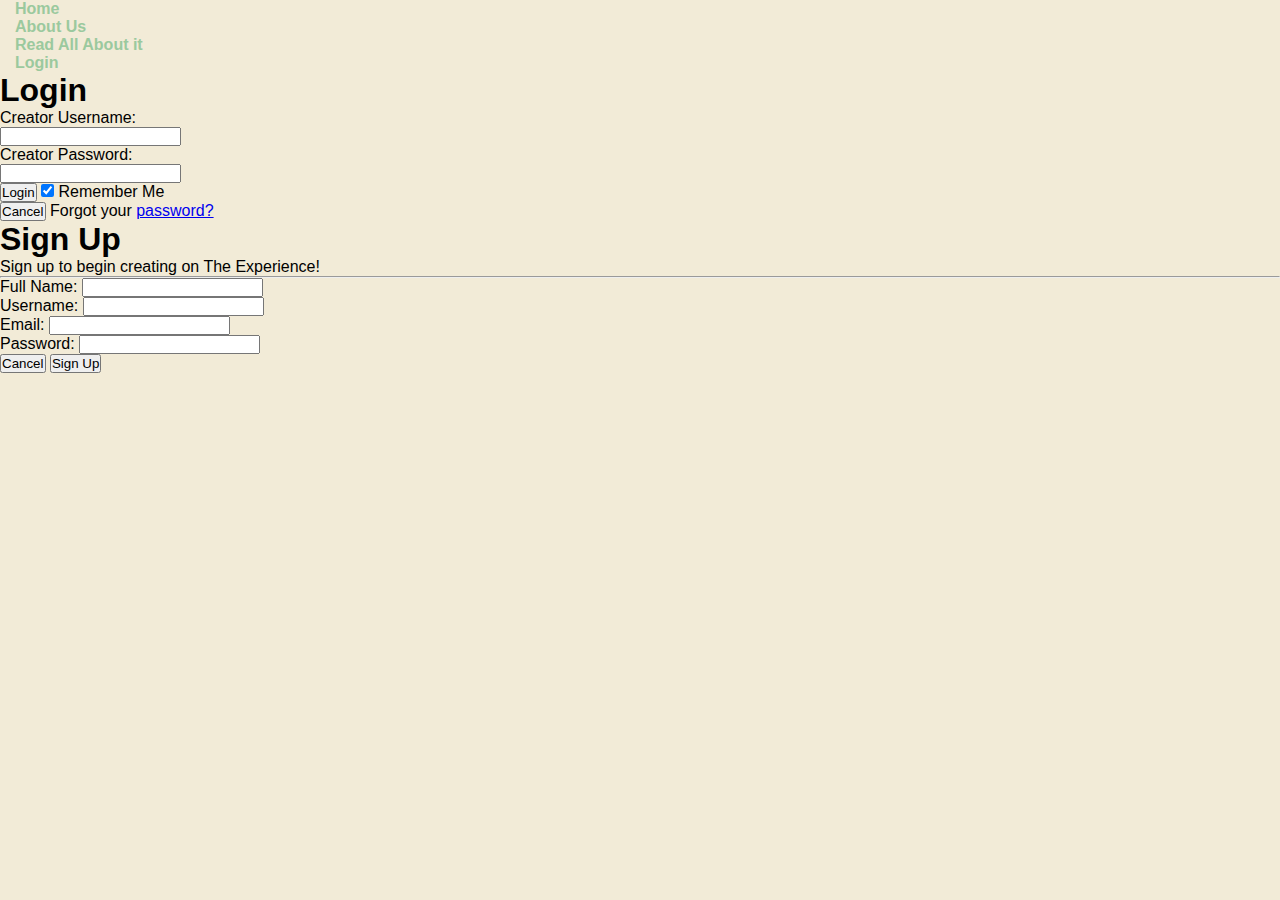
<file: create.html>
<!-- create.html
the creators platform for logins-->

<!DOCTYPE html>
<html>
    <head>
        <title> Creator Login</title>
        <link rel="stylesheet" href="style.css"/>
        <script type="text/javascript" src="script.js"></script>
    </head>
    <body>
        <nav>
         <ul>
             <li><a href="http://127.0.0.1/HipHop%20Website/index.html"> Home </a></li>
                <li><a href="http://127.0.0.1/HipHop%20Website/about.html"> About Us </a></li>
                <li><a href="http://127.0.0.1/HipHop%20Website/read.html"> Read All About it </a></li>
                <li><a href="http://127.0.0.1/HipHop%20Website/login.html"> Login </a></li>
         </ul>
      </nav>
      <h1> Login </h1>
      <div class="login">
        <form method="post" name="login" action="creatorProcess.php">
            <input type='hidden' name='create' value=True />
            <label> Creator Username: </label><br />
            <input type="text" id="cUsername" name="cUsername"> <br/>
            <label> Creator Password: </label><br />
            <input type="password" id="cPass" name="cPass"> <br/>
            <button type="submit">Login</button>

            <!-- Remember me not implemented yet-->
            <label>
               <input type="checkbox" checked="checked" name="remember"> Remember Me
            </label>
        </div>
        <div class="loginbutton">
            <button type="button" class="cancelbtn">Cancel</button>
            <span class="psw"> Forgot your <a href="#">password?</a></span><br/>
            <!--<label> Need an account?</label><br/>
            <button type="button" class="signupbtn"> Sign Up</button> -->
         </div>
        </form>

        <div>
            <form action="creatorProcess.php">
                <div class="signup">
                    <h1> Sign Up</h1>
                    <p> Sign up to begin creating on The Experience!</p>
                    <hr>

                    <label> Full Name: </label>
                    <input type="text" id="fullname" name="fullname"><br/>
                    <label> Username: </label>
                    <input type="text" id="cUsername" name="cUsername"><br/>
                    <label> Email: </label>
                    <input type="text" id="cEmail" name="cEmail"><br/>
                    <label> Password: </label>
                    <input type="password" id="cPass" name="cPass"><br/>

                    <!-- Terms of Service -->
                  <div class="clearfix">
                     <button type="button" class="cancelbtn"> Cancel</button>
                     <button type="button" class="signupbtn"> Sign Up</button>
                  </div>

                </div>
            </form>
        </div>
      
    </body>
</html>
</file>
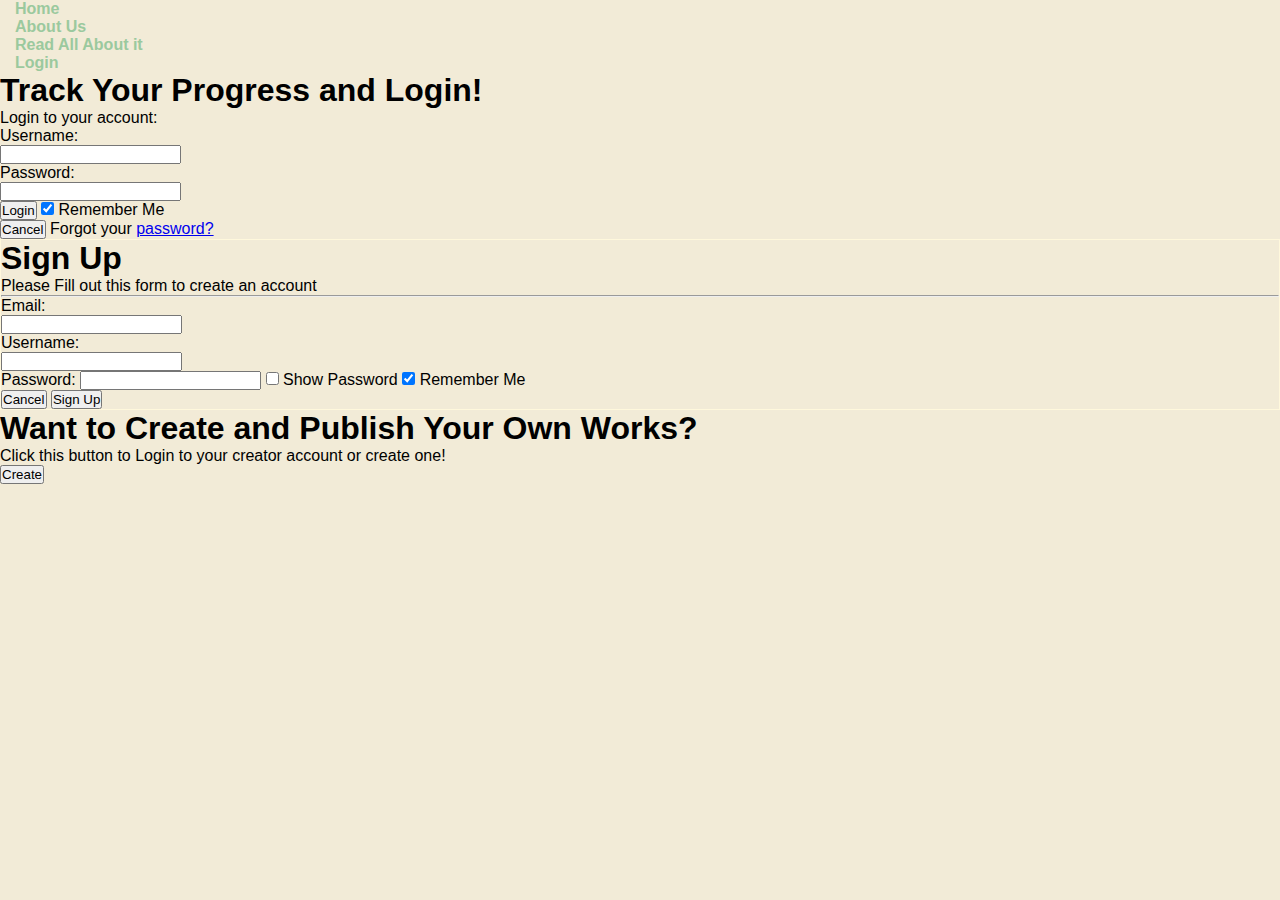
<file: login.html>
<!-- Login.html 
 Allows the user to log in or to subscribe to the newsletter 
 Not dynamically changable rn-->

 <!DOCTYPE html>
 <html>
    <head> 
        <title> Login Page </title>
        <link rel="stylesheet" href="style.css"/>
        <script type="text/javascript" src="script.js"></script>
    </head>
    <!-- Create a system for Creators -->
    <body>
      <nav>
         <ul>
             <li><a href="index.html"> Home </a></li>
             <li><a href="about.html"> About Us</a></li>
             <li><a href="read.html"> Read All About it</a></li> 
             <li><a href="login.html"> Login</a></li>
         </ul>
      </nav>

      <h1> Track Your Progress and Login!</h1>
      <div class="login">
        <p>Login to your account: </p>
         <form method="post" name="login" class="login" action="process.php">
            <input type='hidden' name='login' value=True />
            <label> Username: </label><br/>
            <input type="text" id="username" name="username"> <br/>
            <label> Password: </label><br/>
            <input type="password" id="password" name="password"> <br/>
            <button type="submit"> Login</button>

            <!-- This shit is NOT implemented yet-->
            <label>
               <input type="checkbox" checked="checked" name="remember"> Remember Me
            </label>
         </div>
         <div class="loginbutton">
            <button type="button" class="cancelbtn">Cancel</button>
            <span class="psw"> Forgot your <a href="#">password?</a></span><br/>
            <!--<label> Need an account?</label><br/>
            <button type="button" class="signupbtn"> Sign Up</button> -->
         </div>

         </form>

         <div id="modalId" class="modal">
           
            <form action="creatorProcess.php" style="border: 1px solid cornsilk" class="modelContent">
               <div class="signup">
                  <h1> Sign Up</h1>
                  <p>Please Fill out this form to create an account</p>
                  <!-- Fix hr color (dark salmon background)-->
                  <hr>

                  <label>Email: </label><br/>
                  <input type="text" id="email" name="email"> <br/>
                  <label> Username: </label><br/>
                  <input type="text" id="username" name="username"> <br/>
                  <label> Password: </label>
                  <input type="password" id="createPass" name="createPass">
                  <input type="checkbox" onclick="passShow()"> Show Password

                  <label>
                     <input type="checkbox" checked="checked" name="remember"> Remember Me
                  </label>

               <!-- Terms of Service -->
                  <div class="clearfix">
                     <button type="button" class="cancelbtn"> Cancel</button>
                     <button type="submit" class="signupbtn"> Sign Up</button>
                  </div>
                </div>
            </form>
         </div>

         <div>
            <h1> Want to Create and Publish Your Own Works?</h1>
            <p> Click this button to Login to your creator account or create one!</p>
            <a class="creatorlink" href="create.html"> <button type="button" class="creatorbtn">  Create  </button></a>
         </div>

         
    </body>
 </html>
</file>
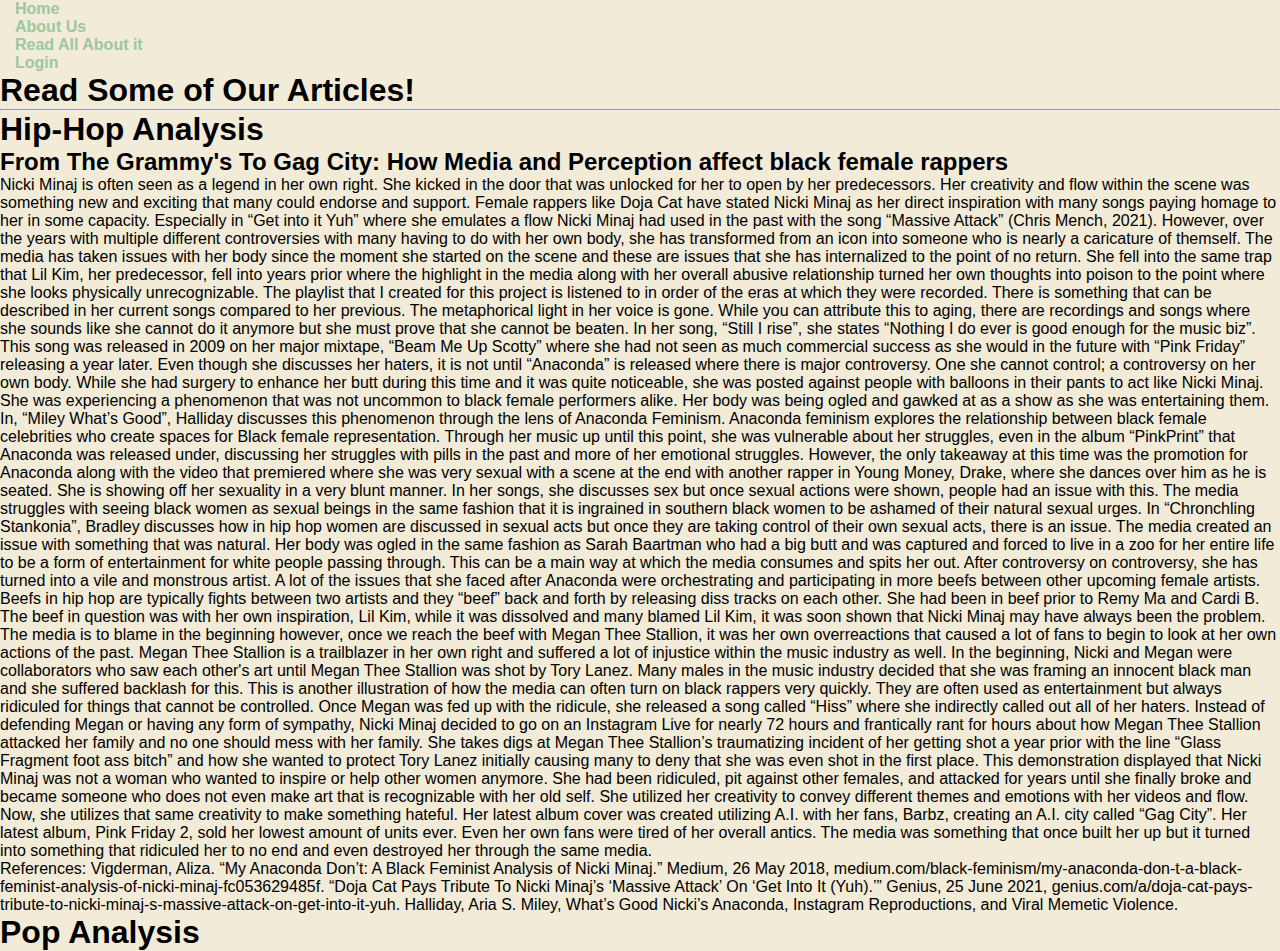
<file: read.html>
<!-- read.html
This is the section where you can read about different analysis -->

<!DOCTYPE html>
<html>
    <head>
        <title> Read Our Articles</title>
        <link rel="stylesheet" href="style.css"/>
        <script type="text/javascript" src="script.js"></script>
    </head>
    <body>
        <nav>
            <ul>
                <li><a href="index.html"> Home </a></li>
                <li><a href="about.html"> About Us</a></li>
                <li><a href="read.html"> Read All About it</a></li> 
                <li><a href="login.html"> Login</a></li>
            </ul>
         </nav>

         <h1> Read Some of Our Articles!</h1>
         <hr>
         <h1>Hip-Hop Analysis</h1>
         <div class="nicki">
         <h2 id="perception"> From The Grammy's To Gag City: How Media and Perception affect black female rappers</h2>
         <p class="gag">Nicki Minaj is often seen as a legend in her own right. 
            She kicked in the door that was unlocked for her to open by her predecessors. 
            Her creativity and flow within the scene was something new and exciting that many could endorse and support. 
            Female rappers like Doja Cat have stated Nicki Minaj as her direct inspiration with many songs paying homage to her in some capacity. 
            Especially in “Get into it Yuh” where she emulates a flow Nicki Minaj had used in the past with the song “Massive Attack” (Chris Mench, 2021). 
            However, over the years with multiple different controversies with many having to do with her own body, she has transformed from an icon into someone who is nearly a caricature of themself. 
            The media has taken issues with her body since the moment she started on the scene and these are issues that she has internalized to the point of no return. She fell into the same trap that Lil Kim, her predecessor, fell into years prior where the highlight in the media along with her overall abusive relationship turned her own thoughts into poison to the point where she looks physically unrecognizable. 
            The playlist that I created for this project is listened to in order of the eras at which they were recorded. 
            There is something that can be described in her current songs compared to her previous. 
            The metaphorical light in her voice is gone. 
            While you can attribute this to aging, there are recordings and songs where she sounds like she cannot do it anymore but she must prove that she cannot be beaten. 
            In her song, “Still I rise”, she states “Nothing I do ever is good enough for the music biz”. This song was released in 2009 on her major mixtape, “Beam Me Up Scotty”  where she had not seen as much commercial success as she would in the future with “Pink Friday” releasing a year later. 
            Even though she discusses her haters, it is not until “Anaconda” is released where there is major controversy. 
            One she cannot control; a controversy on her own body. 
            While she had surgery to enhance her butt during this time and it was quite noticeable, she was posted against people with balloons in their pants to act like Nicki Minaj. 
            She was experiencing a phenomenon that was not uncommon to black female performers alike. 
            Her body was being ogled and gawked at as a show as she was entertaining them. 
            In, “Miley What’s Good”, Halliday discusses this phenomenon through the lens of Anaconda Feminism. 
            Anaconda feminism explores the relationship between black female celebrities who create spaces for Black female representation. 
            Through her music up until this point, she was vulnerable about her struggles, even in the album “PinkPrint” that Anaconda was released under, discussing her struggles with pills in the past and more of her emotional struggles. 
            However, the only takeaway at this time was the promotion for Anaconda along with the video that premiered where she was very sexual with a scene at the end with another rapper in Young Money, Drake, where she dances over him as he is seated. 
            She is showing off her sexuality in a very blunt manner. In her songs, she discusses sex but once sexual actions were shown, people had an issue with this. 
            The media struggles with seeing black women as sexual beings in the same fashion that it is ingrained in southern black women to be ashamed of their natural sexual urges. 
            In “Chronchling Stankonia”, Bradley discusses how in hip hop women are discussed in sexual acts but once they are taking control of their own sexual acts, there is an issue. 
            The media created an issue with something that was natural. Her body was ogled in the same fashion as Sarah Baartman who had a big butt and was captured and forced to live in a zoo for her entire life to be a form of entertainment for white people passing through. 
            This can be a main way at which the media consumes and spits her out. After controversy on controversy, she has turned into a vile and monstrous artist. A lot of the issues that she faced after Anaconda were orchestrating and participating in more beefs between other upcoming female artists. 
            Beefs in hip hop are typically fights between two artists and they “beef” back and forth by releasing diss tracks on each other. 
            She had been in beef prior to Remy Ma and Cardi B. The beef in question was with her own inspiration, Lil Kim, while it was dissolved and many blamed Lil Kim, it was soon shown that Nicki Minaj may have always been the problem. 
            The media is to blame in the beginning however, once we reach the beef with Megan Thee Stallion, it was her own overreactions that caused a lot of fans to begin to look at her own actions of the past. 
            Megan Thee Stallion is a trailblazer in her own right and suffered a lot of injustice within the music industry as well. 
            In the beginning, Nicki and Megan were collaborators who saw each other's art until Megan Thee Stallion was shot by Tory Lanez. 
            Many males in the music industry decided that she was framing an innocent black man and she suffered backlash for this. 
            This is another illustration of how the media can often turn on black rappers very quickly. 
            They are often used as entertainment but always ridiculed for things that cannot be controlled. 
            Once Megan was fed up with the ridicule, she released a song called “Hiss” where she indirectly called out all of her haters. 
            Instead of defending Megan or having any form of sympathy, Nicki Minaj decided to go on an Instagram Live for nearly 72 hours and frantically rant for hours about how Megan Thee Stallion attacked her family and no one should mess with her family. 
            She takes digs at Megan Thee Stallion’s traumatizing incident of her getting shot a year prior with the line “Glass Fragment foot ass bitch” and how she wanted to protect Tory Lanez initially causing many to deny that she was even shot in the first place. 
            This demonstration displayed that Nicki Minaj was not a woman who wanted to inspire or help other women anymore. 
            She had been ridiculed, pit against other females, and attacked for years until she finally broke and became someone who does not even make art that is recognizable with her old self. 
            She utilized her creativity to convey different themes and emotions with her videos and flow.
            Now, she utilizes that same creativity to make something hateful.
            Her latest album cover was created utilizing A.I. with her fans, Barbz, creating an A.I. city called “Gag City”. 
            Her latest album, Pink Friday 2, sold her lowest amount of units ever. Even her own fans were tired of her overall antics. 
            The media was something that once built her up but it turned into something that ridiculed her to no end and even destroyed her through the same media.

           
        </p>

        <p class="references">
            References: 
            Vigderman, Aliza. “My Anaconda Don’t: A Black Feminist Analysis of Nicki Minaj.” Medium, 26 May 2018, medium.com/black-feminism/my-anaconda-don-t-a-black-feminist-analysis-of-nicki-minaj-fc053629485f.
            “Doja Cat Pays Tribute To Nicki Minaj’s ‘Massive Attack’ On ‘Get Into It (Yuh).’” Genius, 25 June 2021, genius.com/a/doja-cat-pays-tribute-to-nicki-minaj-s-massive-attack-on-get-into-it-yuh.
            Halliday, Aria S. Miley, What’s Good Nicki’s Anaconda, Instagram Reproductions, and Viral Memetic Violence.
        </p>
        </div>

        <h1> Pop Analysis</h1>
    </body>
</html>
</file>
<file: style.css>
@import url(
"https://fonts.googleapis.com/css2?family=Poppins:ital,wght@0,100;0,200;0,300;0,400;0,500;0,600;0,700;0,800;0,900;1,100;1,200;1,300;1,400;1,500;1,600;1,700;1,800;1,900&display=swap");


/* Reset */

* {
    margin: 0;
    padding: 0;
    box-sizing: border-box;
}

/* May edit font family*/

:root{
    --background-color: #F2EBD7;
    --header-color: #FFC1B1;
    --nav-bar-links-color: #9BC99E;
    --all-text-color: black; 
    --card-header: #B75E48;
    --card-link: #5E9C91;
    --footer-color: #FFC1B1;
    --article-background-color: #FFC1B1;
    /* #FF8465*/

}

.darkMode {
    --background-color: #D6A585;;
    --header-color: #A36D6D;
    --all-text-color: white;
    --nav-bar-links-color: #98A896;
    --card-header: #85585C;
    --card-link: #9698A8;
    --footer-color: #A36D6D;
    --article-background-color: #A36D6D;
}
body {
    font-family:Arial, Helvetica, sans-serif;
    /*background-color: #F2EBD7;
    color: black; */
    background-color: var(--background-color);
    color: var(--all-text-color);
    position: relative;
    overflow-x: hidden;
}



header {
    background-color: var(--header-color);
    padding: 1rem;
    text-align: center;
}

nav a {
    color: var(--nav-bar-links-color);
    margin: 0 15px;
    text-decoration: none;
    font-weight: bold;
}

.darkModeToggle {
    background-color: var(--header-color);
    border: none;
    padding: 10px;
}



.mission {
    background-color: var(--background-color);
    text-align: center; 
    padding: 5rem 2rem;
    position: relative;
    z-index: 1;
}

.mission h2 {
    font-size: 2.5rem;
    margin-bottom: 1rem;
}

.articles {
    padding: 2rem;
}

.articles h2 {
    padding: 2rem;
}
.article-grid {
    display: flex;
    flex-wrap: wrap;
    gap: 1rem;
}

.article-card {
    background-color: var(--article-background-color); 
    padding: 1rem;
    border-radius: 10px;
    /* Comment out / alter if this isn't what i want*/
    flex: 1 1 calc(33% - 1rem);
    box-shadow: 0 0 10px var(--all-text-color);
}

.article-card h3 {
    color: var(--card-header);
}

.article-card a {
    color: var(--card-link);
    text-decoration: none;
}

footer {
    background-color: var(--footer-color);
    text-align: center;
    padding: 1rem;
}

.creator {
    text-align: center;
}

.creator button {
    border: none;
    color: black; 
    background-color: #9BC99E;
    padding: 15px 32px;
    text-align: center;
    text-decoration: none;
    display: inline-block;
    font-size: 16px;
}

.creator a {
    text-decoration: none;
}



.search {
    flex-grow: 1;
    display: flex;
    justify-content: flex-end;
    align-items: center;
}

.search input[type="text"] {
    padding: 6px;
    margin-right: 10px;
    border: none;
    font-size: 17px;
    border-radius: 4px;
}

.search button {
    padding: 6px 10px;
    background: white;
    color: #FFC1B1;
    border: none;
    cursor: pointer;
    border-radius: 4px;
}

.search button i {
    font-size: 18px;
}

.settings {
    flex-grow: 1;
    display: flex;
    justify-content: flex-end;
    align-items: center;
}


.container {
    height: 600px;
    width: 500px;
    background-color: var(--background-color);
    box-shadow: var(--all-text-color);
    position: relative;
    overflow: hidden;
    margin: auto;
    padding: 10px;
}

.loginHeader {
    text-align: center;
}

.btns {
    height: 60px;
    width: 30px;
    margin: 20px auto;
    box-shadow: 10px 10px 30px var(--all-text-color);
    border-radius: 50px;
    display: flex;
    justify-content: space-around;
    align-items: center;
}

.loginBtn, .signupBtn {
    font-size: 22px;
    border: none;
    outline: none;
    /* may change to the normal background color*/
    background-color: transparent;
    position: relative;
    cursor: pointer;
}

.slider {
    height: 80px;
    width: 150px;
    border-radius: 50px;
    background-image: linear-gradient(to right, #779777, #C3CBA8);
    position: absolute;
    top: 20px;
    left: 100px;
    transition: all 0.5s ease-in-out;
}

.moveslider {
    left: 250px;
}

.forms {
    height: 500px;
    width: 1000px;
    padding: 20px 0;
    display: flex;
    position: relative;
    transition: all 0.5s ease-in-out;
    left: 0px;
}

.forms-move{
    left: -500px;
}

.loginBox, .signupBox {
    height: 100%;
    width: 500px;
    display: flex;
    flex-direction: column;
    align-items: center;
    justify-content: center;
    padding: 0px 40px;
}

.loginBox {
    gap: 50px;
}

.signupBox {
    gap: 30px;
}


.ele {
    height: 60px;
    width: 400px;
    outline: none;
    border: none;
    color: var(--all-text-color);
    background-color: var(--background-color);
    border-radius: 50px;
    padding-left: 30px;
    font-size: 18px;
}

.clkbtn {
    height: 60px;
    width: 150px;
    border-radius: 50px;
    background-image: linear-gradient(to right, #779777, #C3CBA8);
    font-size: 22px;
    border: none;
    cursor: pointer;
}

/* add responsiveness later*/
@media screen and (max-width: 650px) {
    .container {
        height: 600px;
        width: 300px;
    }

    .btns {
        height: 50px;
        width: 200px;
        margin: 20px auto;
    }
    .loginBtn,
    .signupBtn {
        font-size: 19px;
    }
    .slider {
        height: 50px;
        width: 100px;
        left: 50px;
    }
    .moveslider {
        left: 150px;
    }
    .forms {
        height: 500px;
        width: 600px;
    }
    .forms-move {
        left: -300px;
    }
    .loginBox,
    .signupBox {
        height: 100%;
        width: 300px;
    }
    .ele {
        height: 50px;
        width: 250px;
        font-size: 15px;
    }
    .clkbtn {
        height: 50px;
        width: 130px;
        font-size: 19px;
    }
}
@media screen and (max-width: 320px) {
    .container {
        height: 600px;
        width: 250px;
    }
    
    .btns {
        height: 50px;
        width: 200px;
        margin: 20px auto;
    }
    .loginBtn,
    .signupBtn {
        font-size: 19px;
    }
    .slider {
        height: 50px;
        width: 100px;
        left: 27px;
    }
    .moveslider {
        left: 127px;
    }
    .forms {
        height: 500px;
        width: 500px;
    }
    .forms-move {
        left: -250px;
    }

    .loginBox,
    .signupBox {
        height: 100%;
        width: 250px;
    }

    .ele {
        height: 50px;
        width: 220px;
        font-size: 15px;
    }

    .clkbtn {
        height: 50px;
        width: 130px;
        font-size: 19px;
    }
}
</file>
